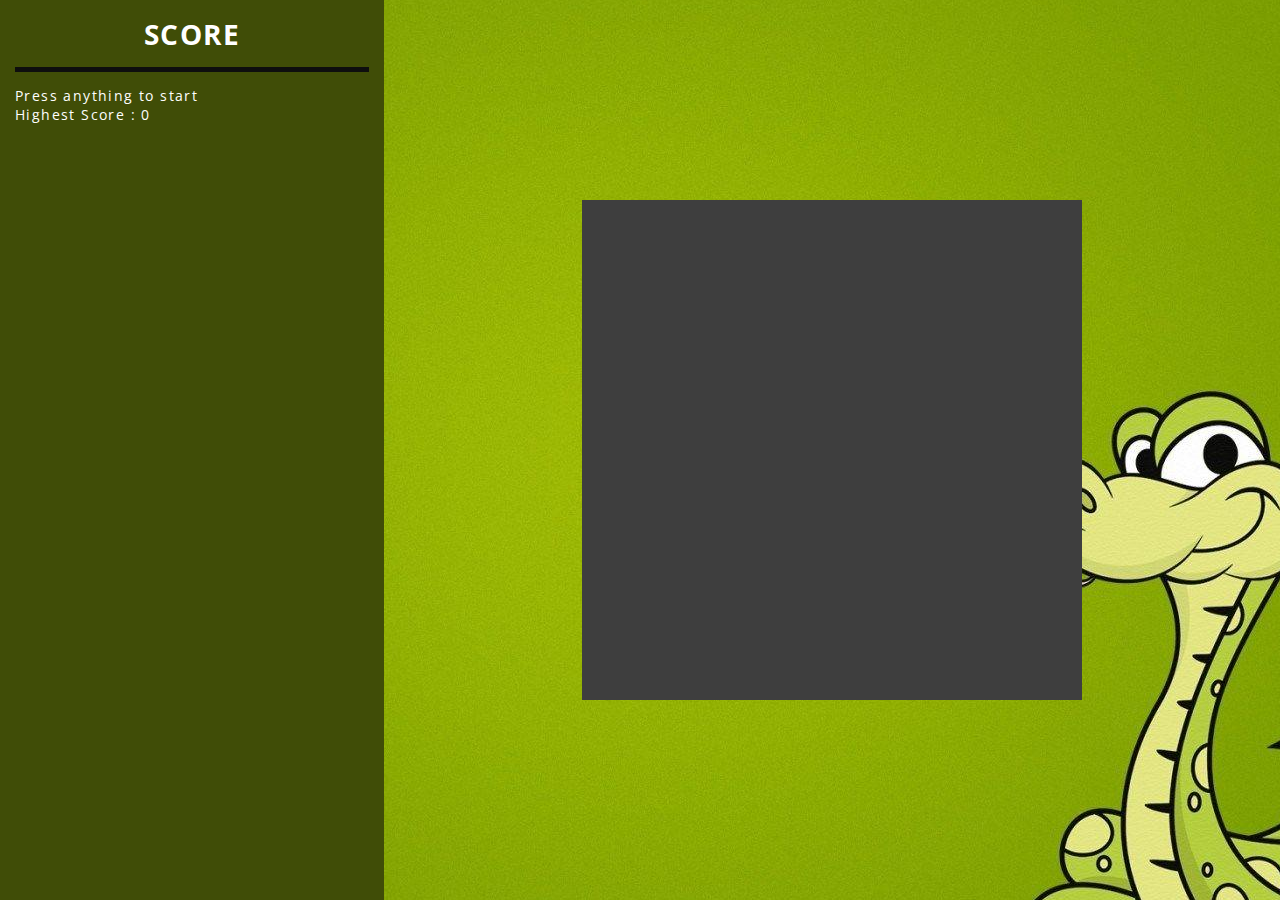
<file: index.html>
<!DOCTYPE html>
<html>
  <head>
    <title>Snake ^_^</title>
    <link rel="stylesheet" href="styles.css" />
  </head>
  <body>
    <div class="container">
      <div class="score-container">
        <div class="score-text">
          SCORE
        </div>
        <hr />
        <div class="score-value">
          <div class="current-score-value"></div>
          <div class="high-score-value"></div>
        </div>
      </div>
      <div class="canvas-container">
        <canvas class="canvas" width="500" height="500"></canvas>
      </div>
    </div>
  </body>
  <script type="text/javascript" src="script.js"></script>
  <script type="text/javascript" src="fruit.js"></script>
  <script type="text/javascript" src="snake.js"></script>
  <script type="text/javascript" src="draw.js"></script>
</html>
</file>
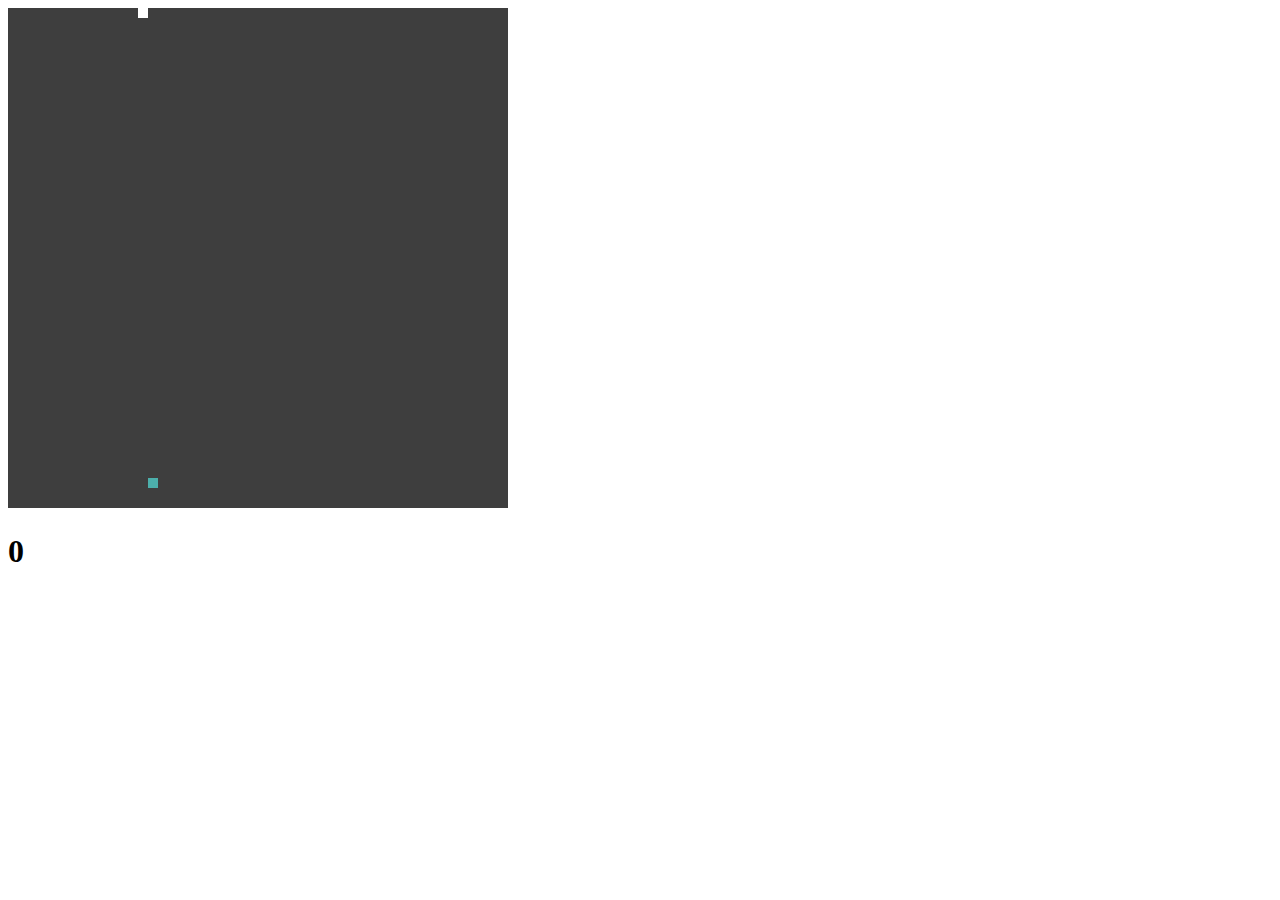
<file: SnakeGame/index.html>
<!DOCTYPE html>
<html>
<head>
	<title>Sanke</title>
</head>
<body>
 <canvas class="canvas" width="500" height="500" style="background-color: #3e3e3e"></canvas>
 <h1 class="score"><b></b></h1>
</body>
<script type="text/javascript" src="fruit.js"></script>
<script type="text/javascript" src="snake.js"></script>
<script type="text/javascript" src="draw.js"></script>
</html>
</file>
<file: styles.css>
/*
=============== 
Fonts
===============
*/
@import url("https://fonts.googleapis.com/css?family=Open+Sans|Roboto:400,700&display=swap");

/*
=============== 
Global Styles
===============
*/

*,
::after,
::before {
  margin: 0;
  padding: 0;
  box-sizing: border-box;
  font-size: 14px;
}

/*
=============== 
Container
===============
*/

body {
  background: url(background.jpg) no-repeat center center fixed;
  font-family: "Open Sans", sans-serif;
  letter-spacing: 0.1rem;
}

.container {
  display: flex;
  min-height: 100vh;
}

.canvas-container {
  flex-basis: 70%;
  display: flex;
  justify-content: center;
  align-items: center;
}

/*
=============== 
Inside container
===============
*/

.canvas {
  background-color: #3e3e3e;
}
hr {
  border: none;
  min-height: 5px;
  background: #0e0e0e;
  margin: 1rem 0;
}

.score-container {
  flex-basis: 30%;
  display: block;
  background: #404d07;
  padding: 15px;
  color: white;
}

.score-text {
  font-size: 2rem;
  font-weight: bold;
  text-align: center;
}

.current-score-value {
  
}

.high-score-value::before {
  content: "Highest Score : "
}


/* Development purpose */
* {
  /* border: 1px solid red; */
}
</file>
